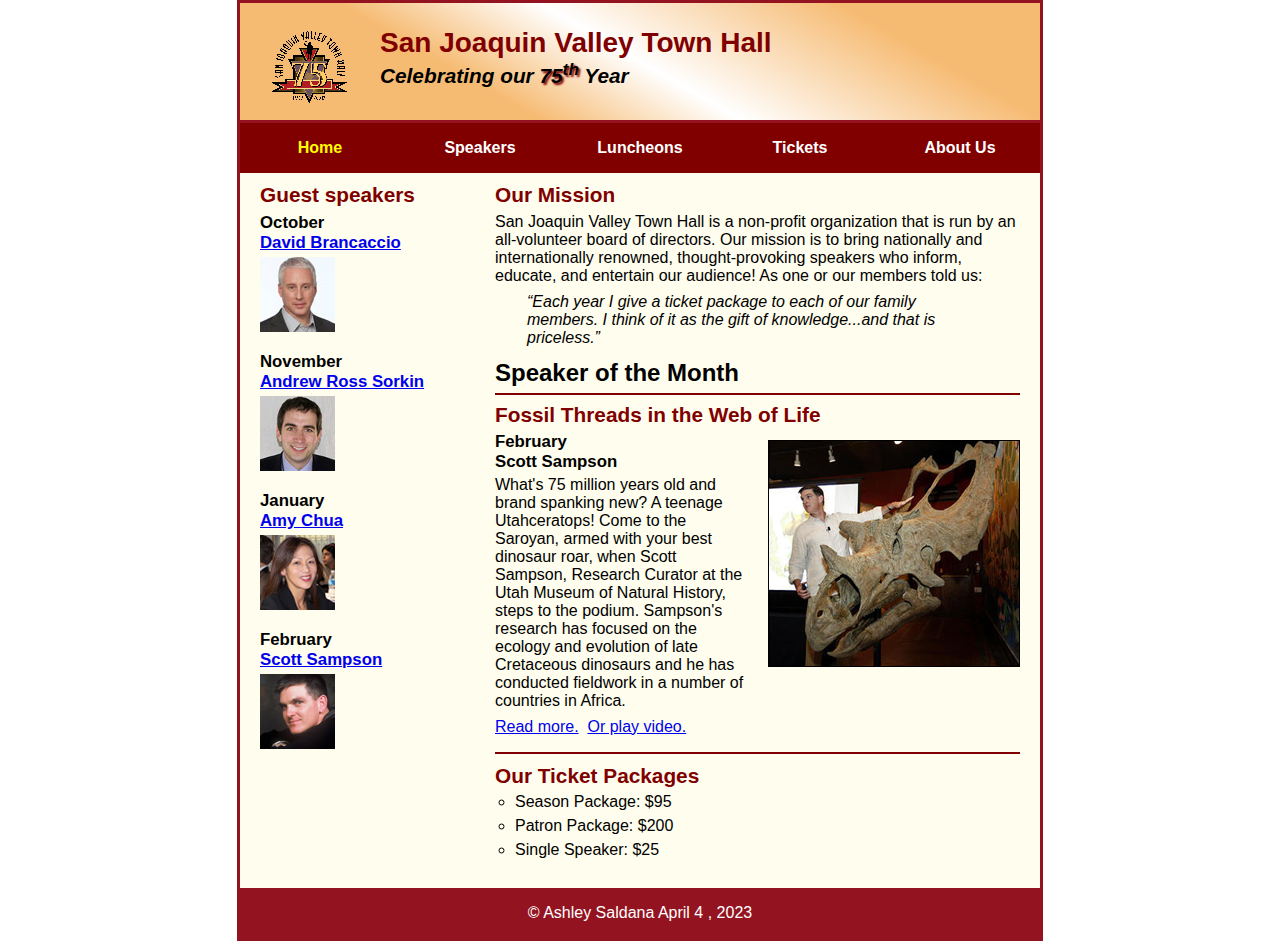
<file: index.html>
<!DOCTYPE html>
<html lang="en">

<head>
	<meta charset="utf-8">
	<title>San Joaquin Valley Town Hall</title>
	<link rel="shortcut icon" href="images/favicon.ico">
	<link rel="stylesheet" href="styles/c7_main.css">
</head>

<body>
<header>
	<img src="images/town_hall_logo.gif" alt="Town Hall logo" height="80">
	<h2>San Joaquin Valley Town Hall</h2>
	<h3>Celebrating our <span class="shadow">75<sup>th</sup></span> Year</h3>
</header>
<nav id="nav_menu">
	<ul>
		<li><a href="index.html" class="current">Home</a></li>
		<li><a href="speakers.html">Speakers</a></li>
		<li><a href="luncheons.html">Luncheons</a></li>
		<li><a href="tickets.html">Tickets</a></li>
		<li><a href="aboutus.html"> About Us</a>
			<ul>
				<li><a href="#">Our History</a></li>
				<li><a href="#">Board of Directors</a></li>
				<li><a href="#">Past Speakers</a></li>
				<li><a href="#">Contact Information</a></li>
			</ul>
		</li>
	</ul>
</nav>
<main>
	<section>
		<h2>Our Mission</h2>
		<p>San Joaquin Valley Town Hall is a non-profit organization that is run by an
			all-volunteer board of directors. Our mission is to bring nationally and
			internationally renowned, thought-provoking speakers who inform, educate,
			and entertain our audience! As one or our members told us:</p>
		<blockquote>&ldquo;Each year I give a ticket package to each of our family members.
			I think of it as the gift of knowledge...and that is priceless.&rdquo;</blockquote>

		<h1>Speaker of the Month</h1>
		<article>
			<h2>Fossil Threads in the Web of Life</h2>
			<img src="images/sampson_dinosaur.jpg" alt="Scott Sampson with dinosaur">
			<h3>February<br>
				Scott Sampson</h3>
			<p>What's 75 million years old and brand spanking new? A teenage Utahceratops!
				Come to the Saroyan, armed with your best dinosaur roar, when Scott Sampson, Research
				Curator at the Utah Museum of Natural History, steps to the podium. Sampson's research
				has focused on the ecology and evolution of late Cretaceous dinosaurs and he has conducted
				fieldwork in a number of countries in Africa.</p>
			<p>
				<a href="speakers/c7_sampson.html">Read more.</a>&nbsp;
				<a href="media/sampson.mp4" target="_blank">Or play video.</a>
			</p>
		</article>

		<h2>Our Ticket Packages</h2>
		<ul>
			<li>Season Package: $95</li>
			<li>Patron Package: $200</li>
			<li>Single Speaker: $25</li>
		</ul>
	</section>
	<aside>
		<h2>Guest speakers</h2>
		<h3>October<br><a href="speakers/brancaccio.html">David Brancaccio</a></h3>
		<img src="images/brancaccio75.jpg" alt="David Brancaccio photo">
		<h3>November<br><a href="speakers/sorkin.html">Andrew Ross Sorkin</a></h3>
		<img src="images/sorkin75.jpg" alt="Andrew Ross Sorkin photo">
		<h3>January<br><a href="speakers/chua.html">Amy Chua</a></h3>
		<img src="images/chua75.jpg" alt="Amy Chua photo">
		<h3>February<br><a href="speakers/c7_sampson.html">Scott Sampson</a></h3>
		<img src="images/sampson75.jpg" alt="Scott Sampson photo">
	</aside>
</main>
<footer>
	<p>&copy; Ashley Saldana April 4 , 2023</p>
</footer>
</body>
</html>
</file>
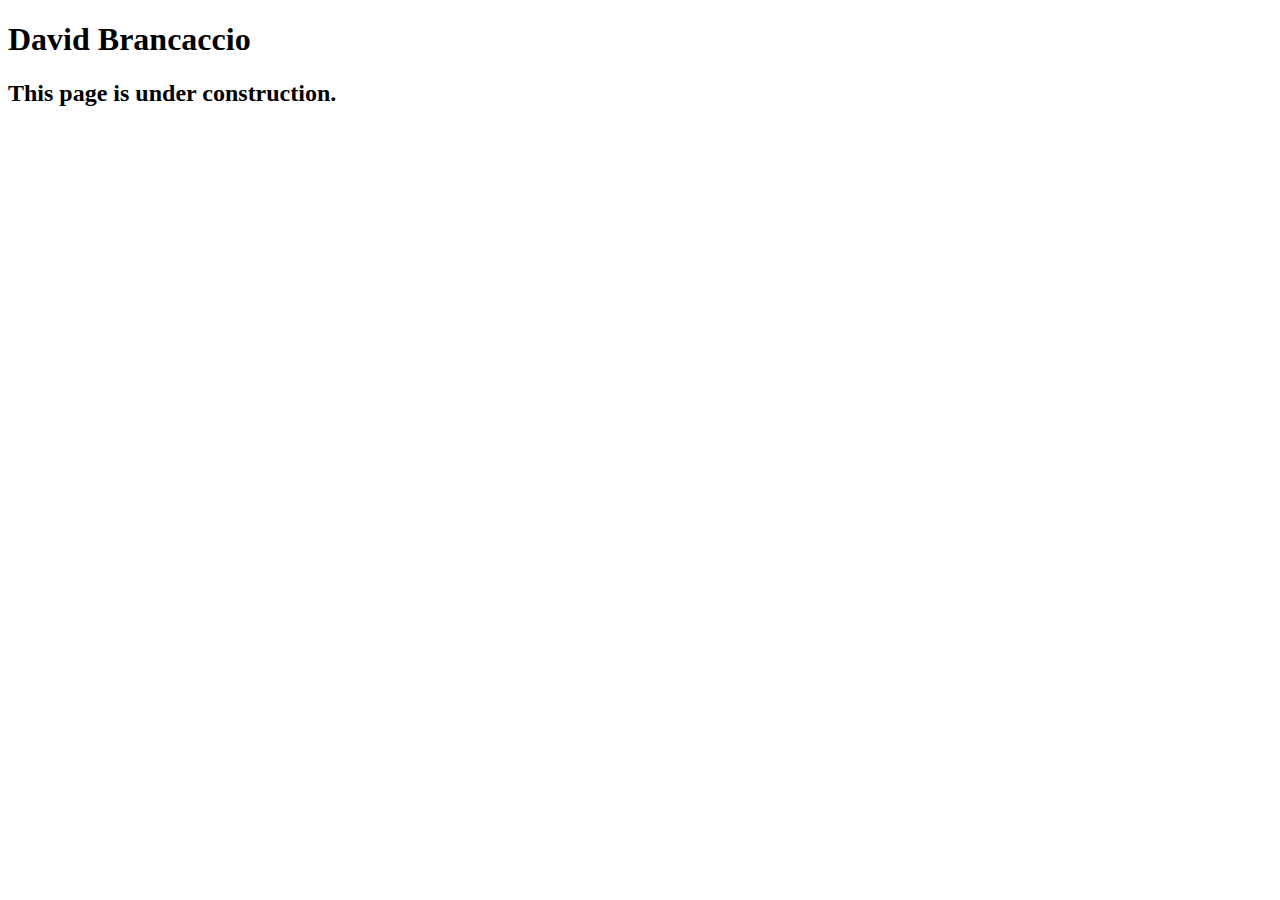
<file: speakers/brancaccio.html>
<!DOCTYPE html>
<html lang="en">

<head>
	<meta charset="utf-8">
	<title>San Joaquin Valley Town Hall</title>
	<link rel="shortcut icon" href="images/favicon.ico">
</head>

<body>
    <main>
	    <h1>David Brancaccio</h1>
	    <h2>This page is under construction.</h2>	        
    </main>
</body>

</html>
</file>
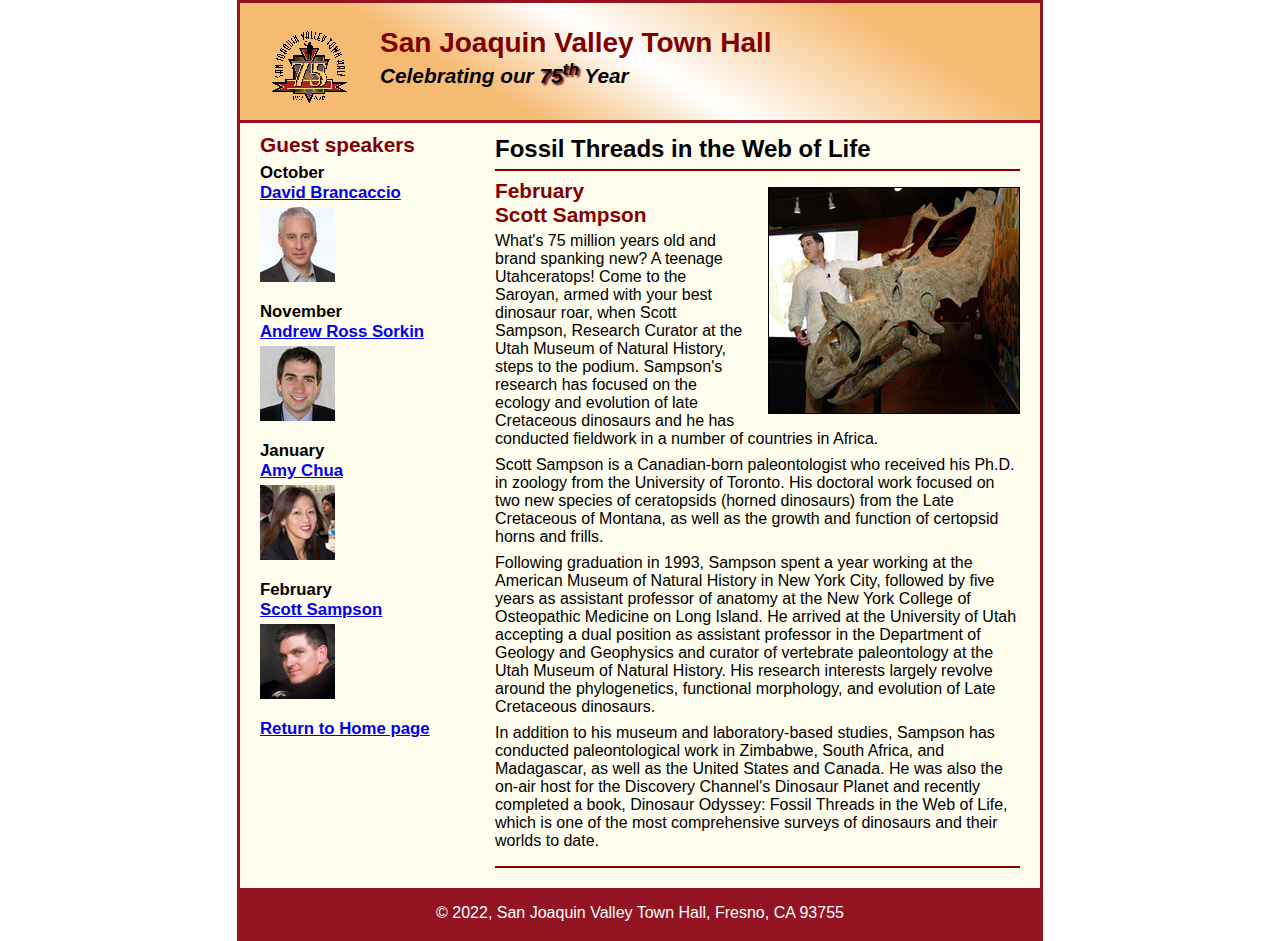
<file: speakers/c6_sampson.html>
<!DOCTYPE html>
<html lang="en">

<head>
	<meta charset="utf-8">
	<title>San Joaquin Valley Town Hall</title>
	<link rel="shortcut icon" href="../images/favicon.ico">
	<link rel="stylesheet" href="../styles/c6_speaker.css">
</head>

<body>
	<header>
		<img src="../images/town_hall_logo.gif" alt="Town Hall logo" height="80">
		<h2>San Joaquin Valley Town Hall</h2>
		<h3>Celebrating our <span class="shadow">75<sup>th</sup></span> Year</h3>
	</header>
	<main>
		<section>
			<h1>Fossil Threads in the Web of Life</h1>
			<article>
				<img src="../images/sampson_dinosaur.jpg" alt="Scott Sampson with dinosaur">
				<h2>February<br>Scott Sampson</h2>
				<p>What's 75 million years old and brand spanking new? A teenage Utahceratops! Come to the 
				   Saroyan, armed with your best dinosaur roar, when Scott Sampson, Research Curator at the 
				   Utah Museum of Natural History, steps to the podium. Sampson's research has focused on the 
				   ecology and evolution of late Cretaceous dinosaurs and he has conducted fieldwork in a number 
				   of countries in Africa.</p>
				<p>Scott Sampson is a Canadian-born paleontologist who received his Ph.D. in zoology from the 
				   University of Toronto. His doctoral work focused on two new species of ceratopsids (horned 
				   dinosaurs) from the Late Cretaceous of Montana, as well as the growth and function of certopsid 
				   horns and frills.</p>
				<p>Following graduation in 1993, Sampson spent a year working at the American Museum of Natural 
				   History in New York City, followed by five years as assistant professor of anatomy at the New 
				   York College of Osteopathic Medicine on Long Island. He arrived at the University of Utah 
				   accepting a dual position as assistant professor in the Department of Geology and Geophysics 
				   and curator of vertebrate paleontology at the Utah Museum of Natural History. His research 
				   interests largely revolve around the phylogenetics, functional morphology, and evolution of 
				   Late Cretaceous dinosaurs.</p>
				<p>In addition to his museum and laboratory-based studies, Sampson has conducted paleontological 
				   work in Zimbabwe, South Africa, and Madagascar, as well as the United States and Canada. He was 
				   also the on-air host for the Discovery Channel's Dinosaur Planet and recently completed a book, 
				   Dinosaur Odyssey: Fossil Threads in the Web of Life, which is one of the most 
				   comprehensive surveys of dinosaurs and their worlds to date.</p>
			</article>
		</section>
		
		<aside>
			<h2>Guest speakers</h2>
			<h3>October<br><a href="../speakers/brancaccio.html">David Brancaccio</a></h3>
			<img src="../images/brancaccio75.jpg" alt="David Brancaccio photo">
			<h3>November<br><a href="../speakers/sorkin.html">Andrew Ross Sorkin</a></h3>
			<img src="../images/sorkin75.jpg" alt="Andrew Ross Sorkin photo">
			<h3>January<br><a href="../speakers/chua.html">Amy Chua</a></h3>
			<img src="../images/chua75.jpg" alt="Amy Chua photo">
			<h3>February<br><a href="../speakers/c6_sampson.html">Scott Sampson</a></h3>
			<img src="../images/sampson75.jpg" alt="Scott Sampson photo">
			<h3><a href="../c6_index.html">Return to Home page</a></h3>
		</aside>
	</main>
	<footer>
		<p>&copy; 2022, San Joaquin Valley Town Hall, Fresno, CA 93755</p>
	</footer>
</body>
</html>
</file>
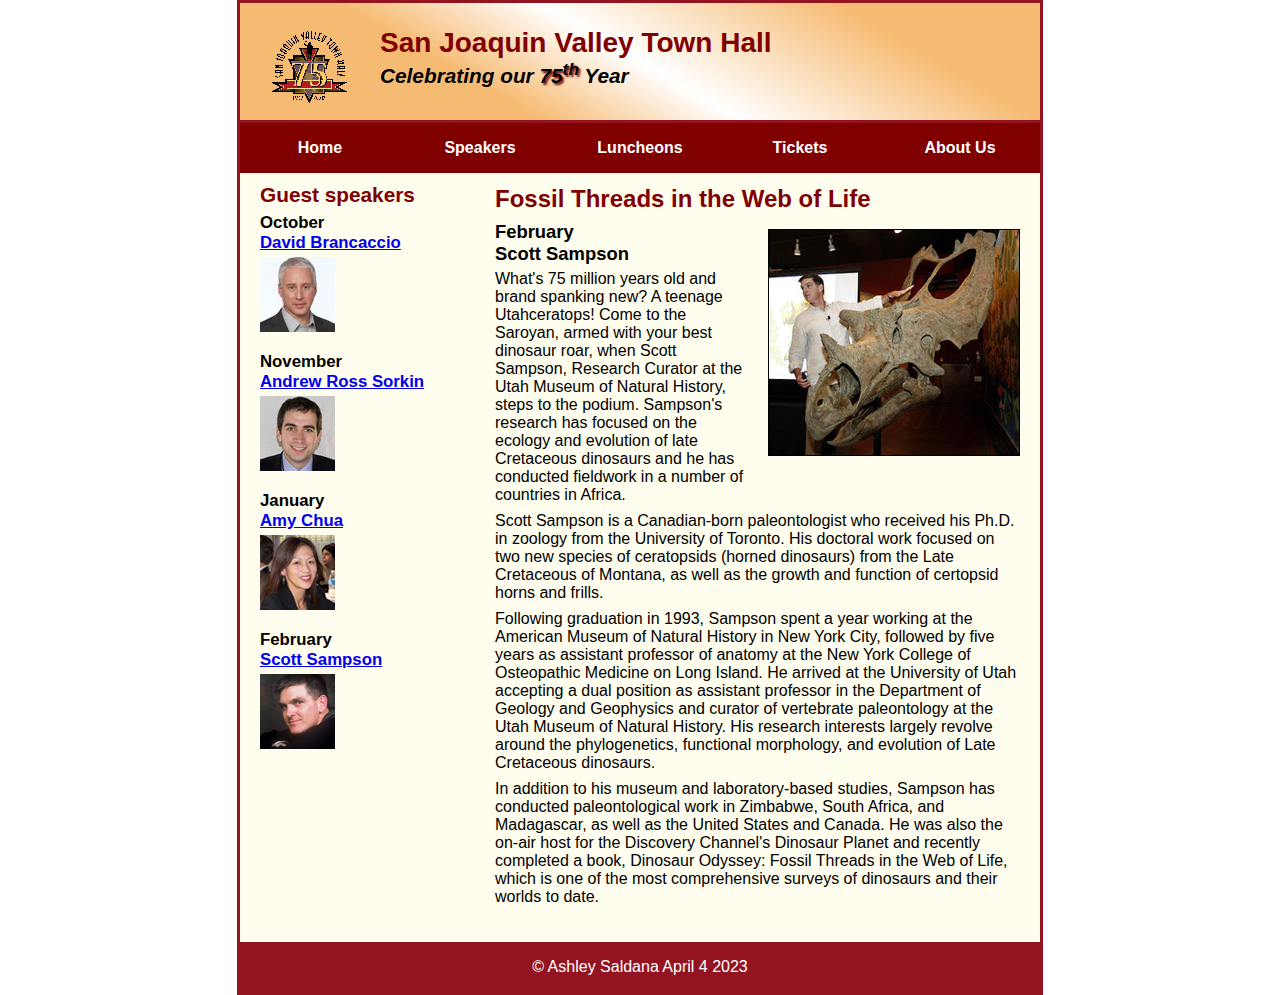
<file: speakers/c7_sampson.html>
<!DOCTYPE html>
<html lang="en">

<head>
	<meta charset="utf-8">
	<title>San Joaquin Valley Town Hall</title>
	<link rel="shortcut icon" href="../images/favicon.ico">
	<link rel="stylesheet" href="../styles/c7_speaker.css">
</head>

<body>
<header>
	<img src="../images/town_hall_logo.gif" alt="Town Hall logo" height="80">
	<h2>San Joaquin Valley Town Hall</h2>
	<h3>Celebrating our <span class="shadow">75<sup>th</sup></span> Year</h3>
</header>
<nav id="nav_menu">
	<ul>
		<li><a href="index.html">Home</a></li>
		<li><a href="speakers.html">Speakers</a></li>
		<li><a href="luncheons.html">Luncheons</a></li>
		<li><a href="tickets.html">Tickets</a></li>
		<li><a href="aboutus.html"> About Us</a>
			<ul>
				<li><a href="#">Our History</a></li>
				<li><a href="#">Board of Directors</a></li>
				<li><a href="#">Past Speakers</a></li>
				<li><a href="#">Contact Information</a></li>
			</ul>
		</li>
	</ul>
</nav>
<main>
	<section>
		<h1>Fossil Threads in the Web of Life</h1>
		<article>
			<img src="../images/sampson_dinosaur.jpg" alt="Scott Sampson with dinosaur">
			<h2>February<br>Scott Sampson</h2>
			<p>What's 75 million years old and brand spanking new? A teenage Utahceratops! Come to the
				Saroyan, armed with your best dinosaur roar, when Scott Sampson, Research Curator at the
				Utah Museum of Natural History, steps to the podium. Sampson's research has focused on the
				ecology and evolution of late Cretaceous dinosaurs and he has conducted fieldwork in a number
				of countries in Africa.</p>
			<p>Scott Sampson is a Canadian-born paleontologist who received his Ph.D. in zoology from the
				University of Toronto. His doctoral work focused on two new species of ceratopsids (horned
				dinosaurs) from the Late Cretaceous of Montana, as well as the growth and function of certopsid
				horns and frills.</p>
			<p>Following graduation in 1993, Sampson spent a year working at the American Museum of Natural
				History in New York City, followed by five years as assistant professor of anatomy at the New
				York College of Osteopathic Medicine on Long Island. He arrived at the University of Utah
				accepting a dual position as assistant professor in the Department of Geology and Geophysics
				and curator of vertebrate paleontology at the Utah Museum of Natural History. His research
				interests largely revolve around the phylogenetics, functional morphology, and evolution of
				Late Cretaceous dinosaurs.</p>
			<p>In addition to his museum and laboratory-based studies, Sampson has conducted paleontological
				work in Zimbabwe, South Africa, and Madagascar, as well as the United States and Canada. He was
				also the on-air host for the Discovery Channel's Dinosaur Planet and recently completed a book,
				Dinosaur Odyssey: Fossil Threads in the Web of Life, which is one of the most
				comprehensive surveys of dinosaurs and their worlds to date.</p>
		</article>
	</section>

	<aside>
		<h2>Guest speakers</h2>
		<h3>October<br><a href="../speakers/brancaccio.html">David Brancaccio</a></h3>
		<img src="../images/brancaccio75.jpg" alt="David Brancaccio photo">
		<h3>November<br><a href="../speakers/sorkin.html">Andrew Ross Sorkin</a></h3>
		<img src="../images/sorkin75.jpg" alt="Andrew Ross Sorkin photo">
		<h3>January<br><a href="../speakers/chua.html">Amy Chua</a></h3>
		<img src="../images/chua75.jpg" alt="Amy Chua photo">
		<h3>February<br><a href="../speakers/c7_sampson.html">Scott Sampson</a></h3>
		<img src="../images/sampson75.jpg" alt="Scott Sampson photo">
	</aside>
</main>
<footer>
	<p>&copy; Ashley Saldana April 4 2023</p>
</footer>
</body>
</html>
</file>
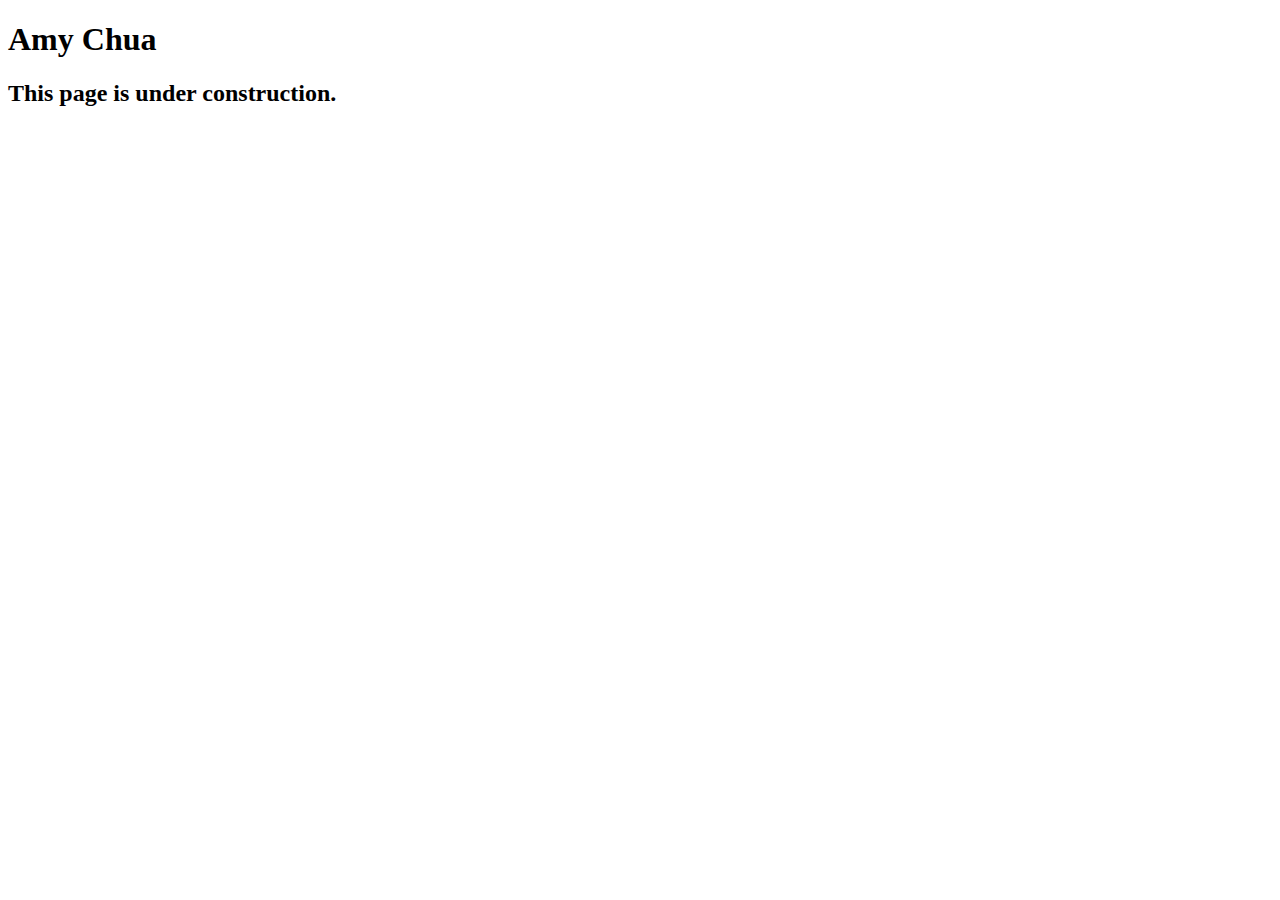
<file: speakers/chua.html>
<!DOCTYPE html>
<html lang="en">

<head>
	<meta charset="utf-8">
	<title>San Joaquin Valley Town Hall</title>
	<link rel="shortcut icon" href="images/favicon.ico">
</head>

<body>
	<main>
		<h1>Amy Chua</h1>
		<h2>This page is under construction.</h2>
	</main>
</body>

</html>
</file>
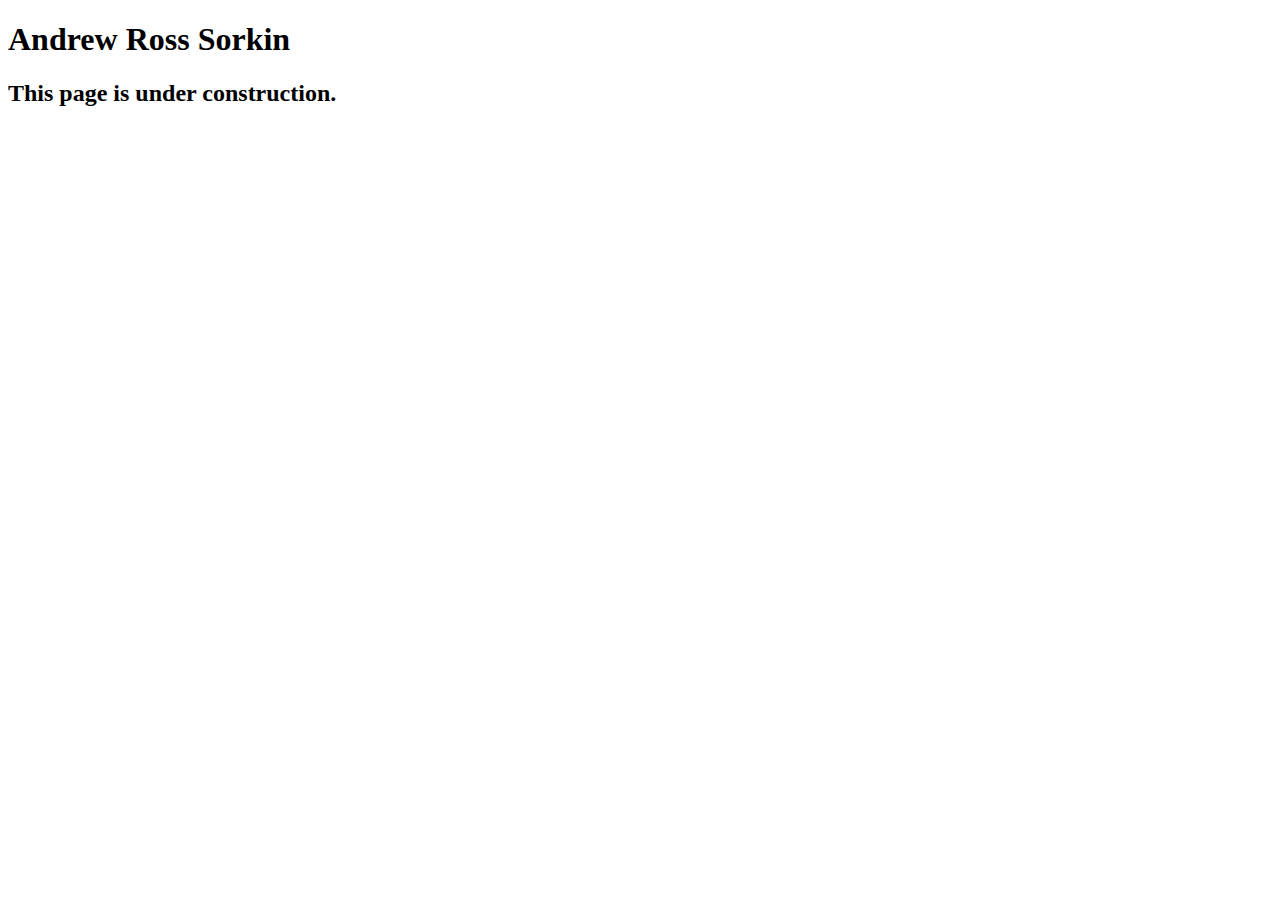
<file: speakers/sorkin.html>
<!DOCTYPE html>
<html lang="en">

<head>
	<meta charset="utf-8">
	<title>San Joaquin Valley Town Hall</title>
	<link rel="shortcut icon" href="images/favicon.ico">
</head>

<body>
	<main>
		<h1>Andrew Ross Sorkin</h1>
		<h2>This page is under construction.</h2>
	</main>
</body>

</html>
</file>
<file: styles/c7_main.css>
/* the styles for the elements */
* {
	margin: 0;
	padding: 0;
}
html {
	background-color: white;
}
body {
	font-family: Arial, Helvetica, sans-serif;
	font-size: 100%;
	width: 800px;
	margin: 0 auto;
	border: 3px solid #931420;
	background-color: #fffded;
}
a:focus, a:hover {
	font-style: italic;
}
/* the styles for the header */
header {
	padding: 1.5em 0 2em 0;
	border-bottom: 3px solid #931420;
	background-image: -moz-linear-gradient(
			30deg, #f6bb73 0%, #f6bb73 30%, white 50%, #f6bb73 80%, #f6bb73 100%);
	background-image: -webkit-linear-gradient(
			30deg, #f6bb73 0%, #f6bb73 30%, white 50%, #f6bb73 80%, #f6bb73 100%);
	background-image: -o-linear-gradient(
			30deg, #f6bb73 0%, #f6bb73 30%, white 50%, #f6bb73 80%, #f6bb73 100%);
	background-image: linear-gradient(
			30deg, #f6bb73 0%, #f6bb73 30%, white 50%, #f6bb73 80%, #f6bb73 100%);
}
header h2 {
	font-size: 175%;
	color: #800000;
}
header h3 {
	font-size: 130%;
	font-style: italic;
}
header img {
	float: left;
	padding: 0 30px;
}
.shadow {
	text-shadow: 2px 2px 2px #800000;
}
/* the styles for the navigation menu */
#nav_menu ul {
	list-style-type: none;
	margin: 0;
	padding: 0;
	position: relative;
}
#nav_menu ul li {
	float: left;
}
#nav_menu ul li a {
	display: block;
	width: 160px;
	text-align: center;
	padding: 1em 0;
	text-decoration: none;
	background-color: #800000;
	color: white;
	font-weight: bold;
}
#nav_menu a.current {
	color: yellow;
}
#nav_menu ul ul {
	display: none;
	position: absolute;
	top: 100%;
}
#nav_menu ul ul li {
	float: none;
}
#nav_menu ul li:hover > ul {
	display: block;
}
#nav_menu > ul::after {
	content: "";
	clear: both;
	display: block;
}

/* the styles for the section */
section {
	width: 525px;
	float: right;
	padding: 0 20px 20px 20px;
}
section h1 {
	font-size: 150%;
	padding: .5em 0 .25em 0;
	margin: 0;
}
section h2 {
	color: #800000;
	font-size: 130%;
	padding: .5em 0 .25em 0;
}
section p {
	padding-bottom: .5em;
}
section blockquote {
	padding: 0 2em;
	font-style: italic;
}
section ul {
	padding: 0 0 .25em 1.25em;
	list-style-type: circle;
}
section li {
	padding-bottom: .35em;
}

/* the styles for the article */
article {
	padding: .5em 0;
	border-top: 2px solid #800000;
	border-bottom: 2px solid #800000;
}
article h2 {
	padding-top: 0;
}
article h3 {
	font-size: 105%;
	padding-bottom: .25em;
}
article img {
	float: right;
	margin: .5em 0 1em 1em;
	border: 1px solid black;
}

/* the styles for the aside */
aside {
	width: 215px;
	float: right;
	padding: 0 0 20px 20px;
}
aside h2 {
	color: #800000;
	font-size: 130%;
	padding: .5em 0 .25em 0;
}

aside h3 {
	font-size: 105%;
	padding-bottom: .25em;
}
aside img {
	padding-bottom: 1em;
}

/* the styles for the footer */
footer {
	background-color: #931420;
	clear: both;

}
footer p {
	text-align: center;
	color: white;
	padding: 1em 0;
}
</file>
<file: styles/c6_speaker.css>
/* the styles for the elements */
* {
	margin: 0;
	padding: 0;
}
html {
	background-color: white;
}
body {
	font-family: Arial, Helvetica, sans-serif;
    font-size: 100%;
    width: 800px;
    margin: 0 auto;
    border: 3px solid #931420;
    background-color: #fffded;
}
a:focus, a:hover {
	font-style: italic;
}
/* the styles for the header */
header {
	padding: 1.5em 0 2em 0;
	border-bottom: 3px solid #931420;
		background-image: -moz-linear-gradient(
	    30deg, #f6bb73 0%, #f6bb73 30%, white 50%, #f6bb73 80%, #f6bb73 100%);
	background-image: -webkit-linear-gradient(
	    30deg, #f6bb73 0%, #f6bb73 30%, white 50%, #f6bb73 80%, #f6bb73 100%);
	background-image: -o-linear-gradient(
	    30deg, #f6bb73 0%, #f6bb73 30%, white 50%, #f6bb73 80%, #f6bb73 100%);
	background-image: linear-gradient(
	    30deg, #f6bb73 0%, #f6bb73 30%, white 50%, #f6bb73 80%, #f6bb73 100%);
}
header h2 {
	font-size: 175%;
	color: #800000;
}
header h3 {
	font-size: 130%;
	font-style: italic;
}
header img {
	float: left;
	padding: 0 30px;
}
.shadow {
	text-shadow: 2px 2px 2px #800000;
}
/* the styles for the section */
section {
	width: 525px;
	float: right;
	padding: 0 20px 20px 20px;
}
section h1 {
	font-size: 150%;
	padding: .5em 0 .25em 0;
	margin: 0;
}
section h2 {
	color: #800000;
	font-size: 130%;
	padding: .5em 0 .25em 0;
}
section p {
	padding-bottom: .5em;
}
section blockquote {
	padding: 0 2em;
	font-style: italic;
}
section ul {
	padding: 0 0 .25em 1.25em;
}
section li {
	padding-bottom: .35em;
}

/* the styles for the article */
article {
	padding: .5em 0;
	border-top: 2px solid #800000;
	border-bottom: 2px solid #800000;
}
article h2 {
	padding-top: 0;
}
article h3 {
	font-size: 105%;
	padding-bottom: .25em;
}
article img {
	float: right;
	margin: .5em 0 1em 1em;
	border: 1px solid black;
}

/* the styles for the aside */
aside {
	width: 215px;
	float: right;
	padding: 0 0 20px 20px;
}
aside h2 {
	color: #800000;
	font-size: 130%;
	padding: .5em 0 .25em 0;
}
aside h3 {
	font-size: 105%;
	padding-bottom: .25em;
}
aside img {
	padding-bottom: 1em;
}

/* the styles for the footer */
footer {
	background-color: #931420;
	clear: both;

}
footer p {
	text-align: center;
	color: white;
	padding: 1em 0;
}
</file>
<file: styles/c7_speaker.css>
/* the styles for the elements */
* {
	margin: 0;
	padding: 0;
}
html {
	background-color: white;
}
body {
	font-family: Arial, Helvetica, sans-serif;
	font-size: 100%;
	width: 800px;
	margin: 0 auto;
	border: 3px solid #931420;
	background-color: #fffded;
}
a:focus, a:hover {
	font-style: italic;
}
/* the styles for the header */
header {
	padding: 1.5em 0 2em 0;
	border-bottom: 3px solid #931420;
	background-image: -moz-linear-gradient(
			30deg, #f6bb73 0%, #f6bb73 30%, white 50%, #f6bb73 80%, #f6bb73 100%);
	background-image: -webkit-linear-gradient(
			30deg, #f6bb73 0%, #f6bb73 30%, white 50%, #f6bb73 80%, #f6bb73 100%);
	background-image: -o-linear-gradient(
			30deg, #f6bb73 0%, #f6bb73 30%, white 50%, #f6bb73 80%, #f6bb73 100%);
	background-image: linear-gradient(
			30deg, #f6bb73 0%, #f6bb73 30%, white 50%, #f6bb73 80%, #f6bb73 100%);
}
header h2 {
	font-size: 175%;
	color: #800000;
}
header h3 {
	font-size: 130%;
	font-style: italic;
}
header img {
	float: left;
	padding: 0 30px;
}
.shadow {
	text-shadow: 2px 2px 2px #800000;
}
/* the styles for the navigation menu */
#nav_menu ul {
	list-style-type: none;
	margin: 0;
	padding: 0;
	position: relative;
}
#nav_menu ul li {
	float: left;
}
#nav_menu ul li a {
	display: block;
	width: 160px;
	text-align: center;
	padding: 1em 0;
	text-decoration: none;
	background-color: #800000;
	color: white;
	font-weight: bold;
}
#nav_menu ul ul {
	display: none;
	position: absolute;
	top: 100%;
}
#nav_menu ul ul li {
	float: none;
}
#nav_menu ul li:hover > ul {
	display: block;
}
#nav_menu > ul::after {
	content: "";
	clear: both;
	display: block;
}

/* the styles for the section */
section {
	width: 525px;
	float: right;
	padding: 0 20px 20px 20px;
}
section h1 {
	color: #800000;
	font-size: 150%;
	padding-top: .5em;
	margin: 0;
}
section p {
	padding-bottom: .5em;
}
section blockquote {
	padding: 0 2em;
	font-style: italic;
}
section ul {
	padding: 0 0 .25em 1.25em;
}
section li {
	padding-bottom: .35em;
}

/* the styles for the article */
article {
	padding: .5em 0;
}
article h2 {
	font-size: 115%;
	padding: 0 0 .25em 0;
}
article img {
	float: right;
	margin: .5em 0 1em 1em;
	border: 1px solid black;
}

/* the styles for the aside */
aside {
	width: 215px;
	float: right;
	padding: 0 0 20px 20px;
}
aside h2 {
	color: #800000;
	font-size: 130%;
	padding: .5em 0 .25em 0;
}

aside h3 {
	font-size: 105%;
	padding-bottom: .25em;
}
aside img {
	padding-bottom: 1em;
}

/* the styles for the footer */
footer {
	background-color: #931420;
	clear: both;

}
footer p {
	text-align: center;
	color: white;
	padding: 1em 0;
}
</file>
